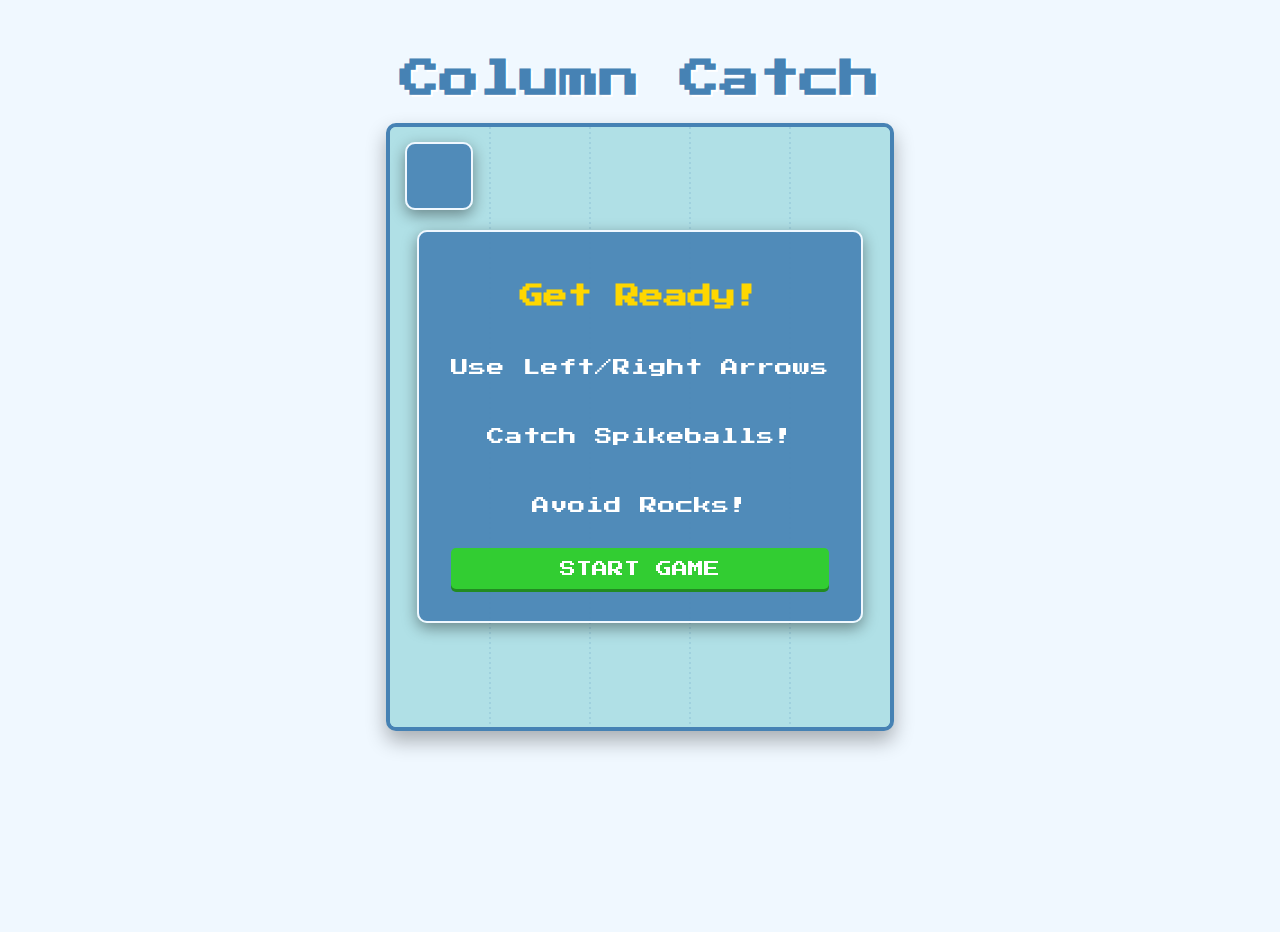
<file: webapp.html>
<!DOCTYPE html>
<html lang="en">
<head>
    <meta charset="UTF-8">
    <meta name="viewport" content="width=device-width, initial-scale=1.0">
    <title>Column Catcher Game</title>
    <link href="https://fonts.googleapis.com/css2?family=Press+Start+2P&display=swap" rel="stylesheet">
    <style>
        /* Styles remain the same */
        body {
            font-family: 'Press Start 2P', cursive;
            background-color: #f0f8ff; /* AliceBlue */
            color: #333;
            display: flex;
            flex-direction: column;
            align-items: center;
            padding-top: 2rem;
            min-height: 100vh;
            margin: 0;
        }
        h1.main-title {
            color: #4682B4; /* SteelBlue */
            font-size: 2.5rem;
            margin-bottom: 1.5rem;
            text-shadow: 2px 2px 0px #fff;
        }
        #game-container {
            position: relative;
            border: 4px solid #4682B4; /* SteelBlue border */
            border-radius: 10px;
            box-shadow: 0 10px 20px rgba(0, 0, 0, 0.3);
            background-color: #B0E0E6; /* PowderBlue */
            overflow: hidden;
        }
        #gameCanvas {
            display: block;
        }
        #ui-overlay {
            position: absolute;
            top: 0;
            left: 0;
            width: 100%;
            height: 100%;
            pointer-events: none;
            display: flex;
            flex-direction: column;
            align-items: center;
            justify-content: center;
        }
        #ui-overlay > div { /* Style for menus */
            pointer-events: all;
            background: rgba(70, 130, 180, 0.9); /* SteelBlue semi-transparent */
            padding: 2rem;
            border-radius: 10px;
            border: 2px solid #f0f8ff; /* AliceBlue border */
            text-align: center;
            box-shadow: 0 5px 15px rgba(0, 0, 0, 0.4);
            display: flex;
            flex-direction: column;
            gap: 1rem;
            color: #fff;
        }
        .game-info {
            position: absolute;
            top: 15px;
            left: 15px;
            font-size: 1.2rem;
            color: #191970; /* MidnightBlue */
            text-shadow: 1px 1px 1px rgba(255,255,255,0.7);
            pointer-events: none;
            display: flex;
            gap: 20px;
        }
        button {
            font-family: 'Press Start 2P', cursive;
            padding: 0.8rem 1.5rem;
            font-size: 1rem;
            cursor: pointer;
            background-color: #32CD32; /* LimeGreen */
            color: white;
            border: none;
            border-radius: 5px;
            text-transform: uppercase;
            transition: background-color 0.2s ease, transform 0.1s ease;
            box-shadow: 0 3px 0 #228B22; /* ForestGreen */
        }
        button:hover {
            background-color: #228B22;
        }
        button:active {
            transform: translateY(2px);
            box-shadow: 0 1px 0 #228B22;
        }
        #startMenu h2, #gameOverMenu h2 {
            color: #FFD700; /* Gold */
            margin-bottom: 1rem;
        }
        p {
           font-size: 1.1rem;
           color: #fff;
        }
    </style>
</head>
<body>
    <h1 class="main-title">Column Catch</h1>

    <div id="game-container">
        <canvas id="gameCanvas" width="500" height="600"></canvas>
        <div id="ui-overlay">
             <div class="game-info">
                <div id="scoreDisplay">Score: 0</div>
                <div id="livesDisplay">Lives: 3</div>
            </div>
            <div id="startMenu">
                <h2>Get Ready!</h2>
                <p>Use Left/Right Arrows</p>
                <p>Catch Spikeballs!</p>
                <p>Avoid Rocks!</p>
                <button id="startButton">Start Game</button>
            </div>
            <div id="gameOverMenu" style="display: none;">
                <h2>Game Over!</h2>
                <p>Final Score: <span id="finalScore">0</span></p>
                <button id="restartButton">Play Again</button>
            </div>
        </div>
    </div>

    <script>
        // --- Wait for DOM to load before running game logic ---
        document.addEventListener('DOMContentLoaded', () => {

            // --- Get DOM Elements ---
            const canvas = document.getElementById('gameCanvas');
            if (!canvas) {
                console.error("Fatal Error: Canvas element not found!");
                return;
            }
            let ctx = null;
            try {
                ctx = canvas.getContext('2d');
                if (!ctx) throw new Error("Canvas context is null or unsupported.");
            } catch (error) {
                console.error("Fatal Error getting canvas context:", error);
                return;
            }

            const scoreDisplay = document.getElementById('scoreDisplay');
            const livesDisplay = document.getElementById('livesDisplay');
            const startMenu = document.getElementById('startMenu');
            const gameOverMenu = document.getElementById('gameOverMenu');
            const finalScoreDisplay = document.getElementById('finalScore');
            const startButton = document.getElementById('startButton');
            const restartButton = document.getElementById('restartButton');

             if (!scoreDisplay || !livesDisplay || !startMenu || !gameOverMenu || !finalScoreDisplay || !startButton || !restartButton) {
                 console.error("Fatal Error: One or more UI elements not found!");
                 return;
             }

            // --- Game Constants ---
            const NUM_COLUMNS = 5;
            const COLUMN_WIDTH = canvas.width / NUM_COLUMNS;
            const PLAYER_WIDTH = COLUMN_WIDTH * 0.6;
            const PLAYER_HEIGHT = 25;
            const PLAYER_COLOR = '#FF6347'; // Tomato
            const SPIKEBALL_COLOR = '#FFD700'; // Gold
            // --- Updated Rock Color ---
            const ROCK_COLOR = '#808080'; // Gray
            const ROCK_OUTLINE_COLOR = '#696969'; // DimGray
            const ITEM_RADIUS = COLUMN_WIDTH * 0.3; // Base size reference
            const ROCK_SIDE_LENGTH = ITEM_RADIUS * 1.6; // Make square slightly smaller than circle diameter
            const BASE_ITEM_SPEED = 2;
            const ITEM_SPAWN_RATE = 0.02; // Probability per frame
            const INITIAL_LIVES = 3;
            const CANVAS_BACKGROUND = '#B0E0E6'; // PowderBlue

            // --- Game Variables ---
            let gameState = 'menu';
            let score = 0;
            let lives = INITIAL_LIVES;
            let playerColumn = Math.floor(NUM_COLUMNS / 2);
            let fallingItems = [];
            let itemSpeedMultiplier = 1.0;
            let currentItemSpawnRate = ITEM_SPAWN_RATE;
            let lastTime = 0;
            let animationFrameId = null;
            let keysPressed = {}; // To handle key presses

            // --- Player Object ---
            const player = {
                width: PLAYER_WIDTH,
                height: PLAYER_HEIGHT,
                y: canvas.height - PLAYER_HEIGHT - 10,
                color: PLAYER_COLOR
            };


            // --- Event Listeners ---
            document.addEventListener('keydown', handleInput);
            document.addEventListener('keyup', (e) => {
                 keysPressed[e.key] = false;
            });
            startButton.addEventListener('click', startGame);
            restartButton.addEventListener('click', startGame);


            function handleInput(e) {
                 keysPressed[e.key] = true;
                 if (gameState !== 'playing') return;

                 if (e.key === 'ArrowLeft' || e.key === 'a') {
                     if (playerColumn > 0) playerColumn--;
                     e.preventDefault();
                 } else if (e.key === 'ArrowRight' || e.key === 'd') {
                     if (playerColumn < NUM_COLUMNS - 1) playerColumn++;
                     e.preventDefault();
                 }
            }

            // --- Game Initialization ---
            function startGame() {
                if (gameState === 'playing') return;
                score = 0;
                lives = INITIAL_LIVES;
                playerColumn = Math.floor(NUM_COLUMNS / 2);
                fallingItems = [];
                itemSpeedMultiplier = 1.0;
                currentItemSpawnRate = ITEM_SPAWN_RATE;
                updateScoreDisplay();
                updateLivesDisplay();
                startMenu.style.display = 'none';
                gameOverMenu.style.display = 'none';
                scoreDisplay.style.display = 'block';
                livesDisplay.style.display = 'block';
                gameState = 'playing';
                lastTime = performance.now();
                if (animationFrameId === null) { gameLoop(lastTime); }
            }

            // --- Update Functions ---
            function update(deltaTime) {
                itemSpeedMultiplier += 0.00005 * deltaTime;
                currentItemSpawnRate += 0.00001 * deltaTime;
                spawnItems();
                updateItems(deltaTime);
                checkCollisions();
                removeOffscreenItems();
            }

            function spawnItems() {
                if (Math.random() < currentItemSpawnRate) {
                    const column = Math.floor(Math.random() * NUM_COLUMNS);
                    const x = column * COLUMN_WIDTH + COLUMN_WIDTH / 2;
                    const type = Math.random() < 0.6 ? 'spikeball' : 'rock';
                    const speed = BASE_ITEM_SPEED + Math.random() * 1.5;
                    // Use ITEM_RADIUS for spikeball size reference, ROCK_SIDE_LENGTH for rock size reference
                    const size = (type === 'rock') ? ROCK_SIDE_LENGTH : ITEM_RADIUS;
                    fallingItems.push({ x, y: -size, type, speed, column, radius: ITEM_RADIUS, side: ROCK_SIDE_LENGTH }); // Add side length for rocks
                }
            }

            function updateItems(deltaTime) {
                for (let i = fallingItems.length - 1; i >= 0; i--) {
                    const item = fallingItems[i];
                    item.y += item.speed * itemSpeedMultiplier;
                }
            }

            function checkCollisions() {
                for (let i = fallingItems.length - 1; i >= 0; i--) {
                    const item = fallingItems[i];
                    // Adjust vertical check based on shape (circle radius vs square half-height)
                    const itemTop = (item.type === 'rock') ? item.y - item.side / 2 : item.y - item.radius;
                    const itemBottom = (item.type === 'rock') ? item.y + item.side / 2 : item.y + item.radius;

                    if (itemBottom > player.y && itemTop < player.y + player.height) {
                        if (item.column === playerColumn) {
                            if (item.type === 'spikeball') {
                                score++;
                                updateScoreDisplay();
                                fallingItems.splice(i, 1);
                            } else if (item.type === 'rock') {
                                lives--;
                                updateLivesDisplay();
                                fallingItems.splice(i, 1);
                                if (lives <= 0) {
                                    triggerGameOver();
                                    return;
                                }
                            }
                        }
                    }
                }
            }


            function removeOffscreenItems() {
                for (let i = fallingItems.length - 1; i >= 0; i--) {
                    // Adjust offscreen check based on shape
                     const itemTop = (fallingItems[i].type === 'rock') ? fallingItems[i].y - fallingItems[i].side / 2 : fallingItems[i].y - fallingItems[i].radius;
                    if (itemTop > canvas.height) {
                        fallingItems.splice(i, 1);
                    }
                }
            }

            // --- Game State Management ---
            function triggerGameOver() {
                gameState = 'gameOver';
                finalScoreDisplay.textContent = score;
                gameOverMenu.style.display = 'flex';
                scoreDisplay.style.display = 'none';
                livesDisplay.style.display = 'none';
                if (animationFrameId) { animationFrameId = null; }
            }

            function updateScoreDisplay() { scoreDisplay.textContent = `Score: ${score}`; }
            function updateLivesDisplay() { livesDisplay.textContent = `Lives: ${lives}`; }

            // --- Drawing Functions ---
            function draw() {
                drawColumns();
                drawPlayer();
                drawItems();
            }

            function drawColumns() {
                ctx.strokeStyle = 'rgba(70, 130, 180, 0.3)';
                ctx.lineWidth = 1;
                ctx.setLineDash([2, 3]);
                for (let i = 1; i < NUM_COLUMNS; i++) {
                    ctx.beginPath();
                    ctx.moveTo(i * COLUMN_WIDTH, 0);
                    ctx.lineTo(i * COLUMN_WIDTH, canvas.height);
                    ctx.stroke();
                }
                ctx.setLineDash([]);
            }

            function drawPlayer() {
                const playerX = playerColumn * COLUMN_WIDTH + (COLUMN_WIDTH - player.width) / 2;
                ctx.fillStyle = player.color;
                ctx.fillRect(playerX, player.y, player.width, player.height);
                ctx.strokeStyle = '#A52A2A';
                ctx.lineWidth = 2;
                ctx.strokeRect(playerX, player.y, player.width, player.height);
            }

            function drawItems() {
                fallingItems.forEach(item => {
                    if (item.type === 'spikeball') {
                        // Draw Spikeball (Circle)
                        ctx.beginPath();
                        ctx.arc(item.x, item.y, item.radius, 0, Math.PI * 2);
                        ctx.fillStyle = SPIKEBALL_COLOR;
                        ctx.fill();
                        ctx.strokeStyle = '#DAA520';
                        ctx.lineWidth = 2;
                        ctx.stroke();
                        ctx.closePath();
                    } else if (item.type === 'rock') {
                        // --- Draw Rock (Square) ---
                        // Calculate top-left corner from center position (item.x, item.y)
                        const rectX = item.x - item.side / 2;
                        const rectY = item.y - item.side / 2;

                        // Fill the square
                        ctx.fillStyle = ROCK_COLOR; // Use gray color
                        ctx.fillRect(rectX, rectY, item.side, item.side);

                        // Draw the outline
                        ctx.strokeStyle = ROCK_OUTLINE_COLOR; // Use darker gray outline
                        ctx.lineWidth = 2;
                        ctx.strokeRect(rectX, rectY, item.side, item.side);
                    }
                });
            }

            // --- Main Game Loop ---
            function gameLoop(timestamp) {
                let deltaTime = timestamp - lastTime;
                if (!deltaTime || deltaTime > 100) { deltaTime = 16.67; }
                lastTime = timestamp;

                ctx.fillStyle = CANVAS_BACKGROUND;
                ctx.fillRect(0, 0, canvas.width, canvas.height);

                if (gameState === 'playing') {
                    try {
                        update(deltaTime);
                        draw();
                    } catch (error) {
                         console.error("Error during game update/draw:", error);
                         triggerGameOver();
                    }
                } else {
                     drawColumns();
                }

                if (gameState !== 'gameOver') {
                    animationFrameId = requestAnimationFrame(gameLoop);
                } else {
                    animationFrameId = null;
                }
            }

            // --- Initial Setup ---
            scoreDisplay.style.display = 'none';
            livesDisplay.style.display = 'none';
            gameOverMenu.style.display = 'none';
            startMenu.style.display = 'flex';
            if (ctx) { requestAnimationFrame(gameLoop); }
             else { console.error("Initial loop not started because canvas context is invalid."); }

        }); // End of DOMContentLoaded listener
    </script>
</body>
</html>
</file>
